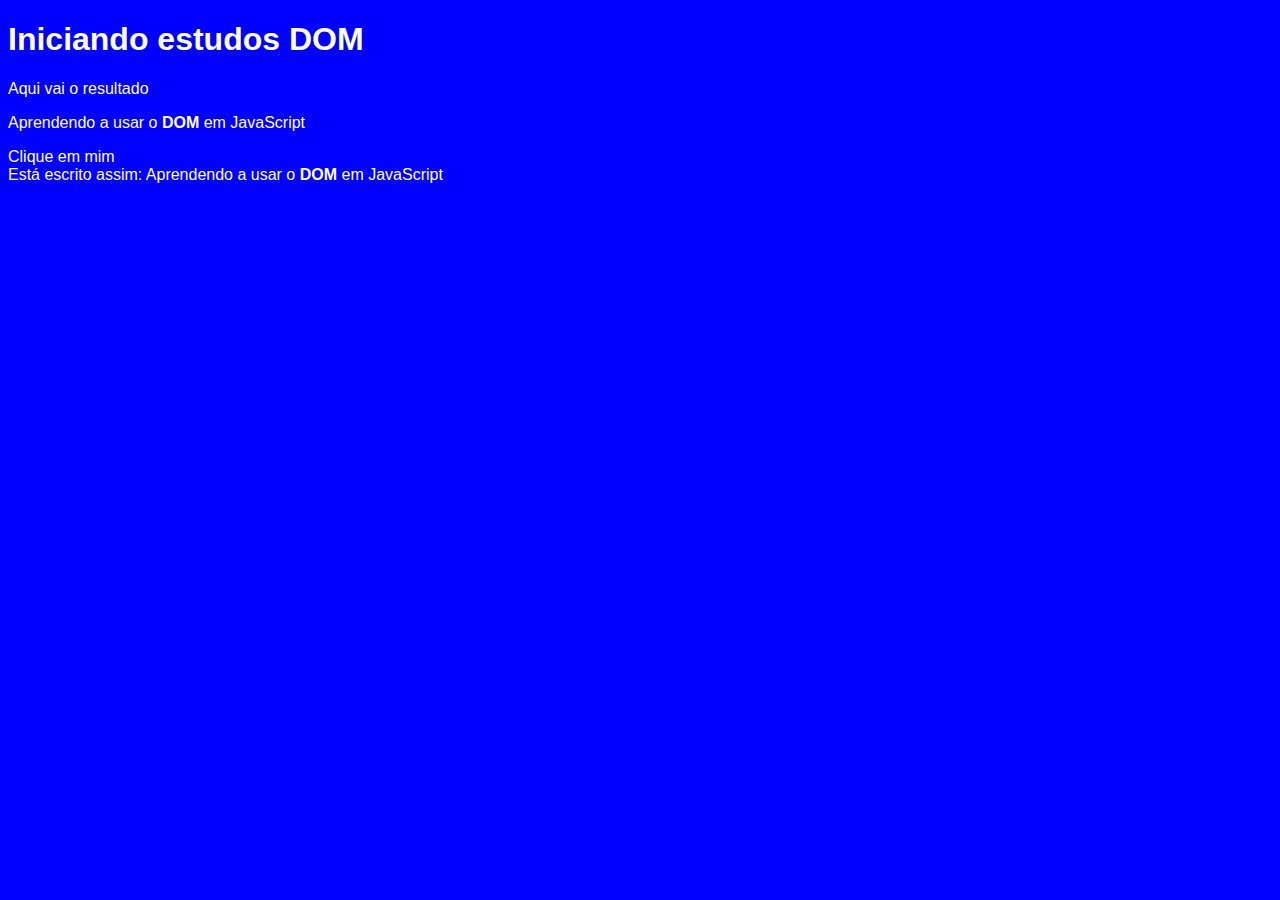
<file: ex003.dom/index.html>
<!DOCTYPE html>
<html lang="en">
<head>
    <meta charset="UTF-8">
    <meta name="viewport" content="width=device-width, initial-scale=1.0">
    <title>asdad</title>
    <style>
        body {
            background-color: blue;
            color: white;
            font-family: Arial, Helvetica, sans-serif;
        }
    </style>
</head>
<body>
    <h1>Iniciando estudos DOM</h1>
    <p>Aqui vai o resultado</p>
    <p>Aprendendo a usar o <strong>DOM</strong> em JavaScript</p>
    <div>
        Clique em mim
    </div>
    <script>
        var p1 = window.document.getElementsByTagName('p')[1]
        var corpo = window.document.body
        corpo.style.background = ''
        window.document.write('Está escrito assim: ' + p1.innerHTML)
        
    </script>
</body>
</html>
</file>
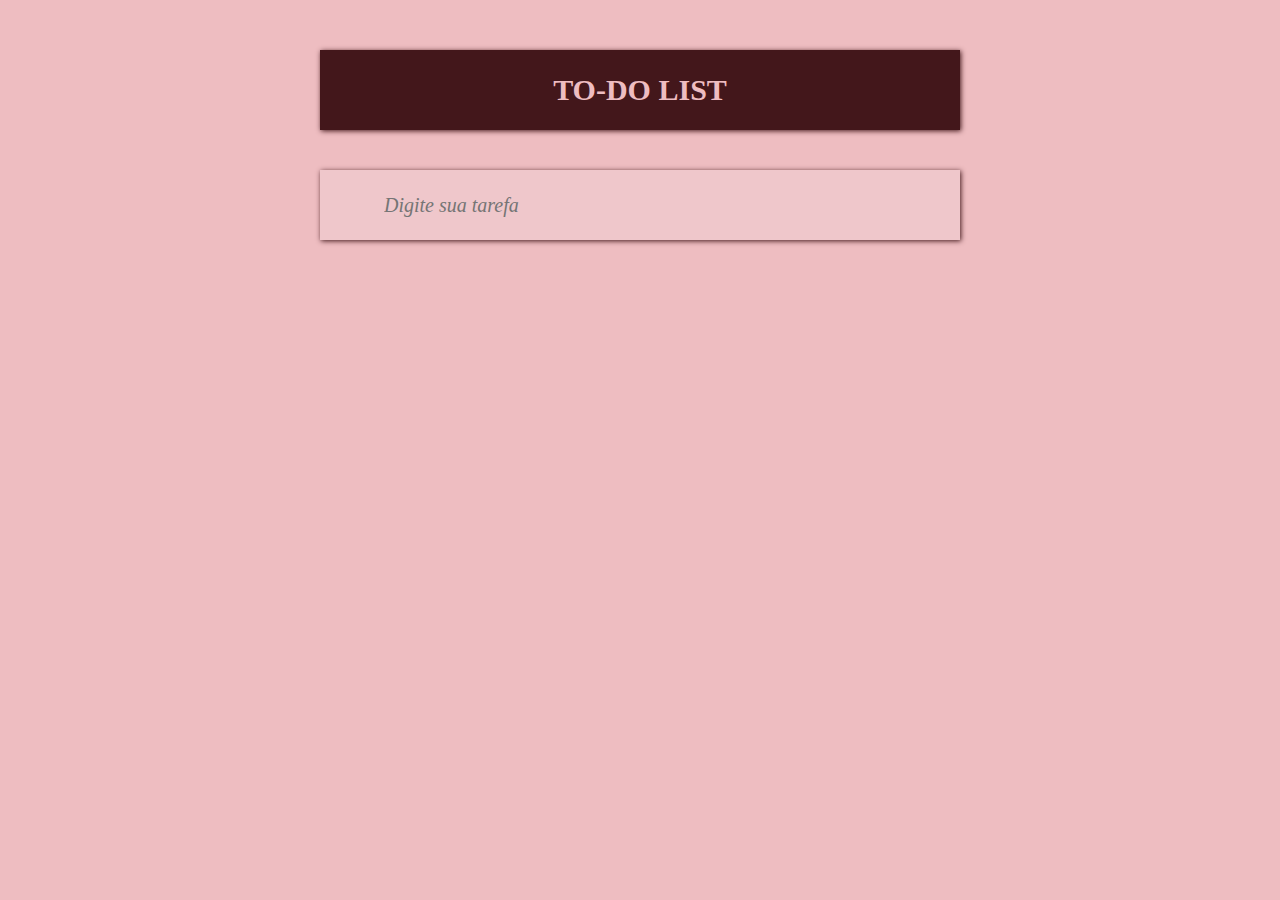
<file: projeto001.todolist/index.html>
<!DOCTYPE html>
<html lang="pt-br">
<head>
    <meta charset="UTF-8">
    <meta name="viewport" content="width=device-width, initial-scale=1.0">
    <link rel="stylesheet" href="style.css">
    <title>To-do List</title>
</head>
<body>
    <div class="todo">
        <div class="todo_title">
            TO-DO LIST
        </div>

        <div class="todo_list" id="todoList">
             
        </div>

        <div class="todo_newitem">
            <div></div>
            <input type="text" id="newItem" placeholder="Digite sua tarefa">
            <div></div>
        </div>
    </div>
    <script src="app.js"></script>
</body>
</html>
</file>
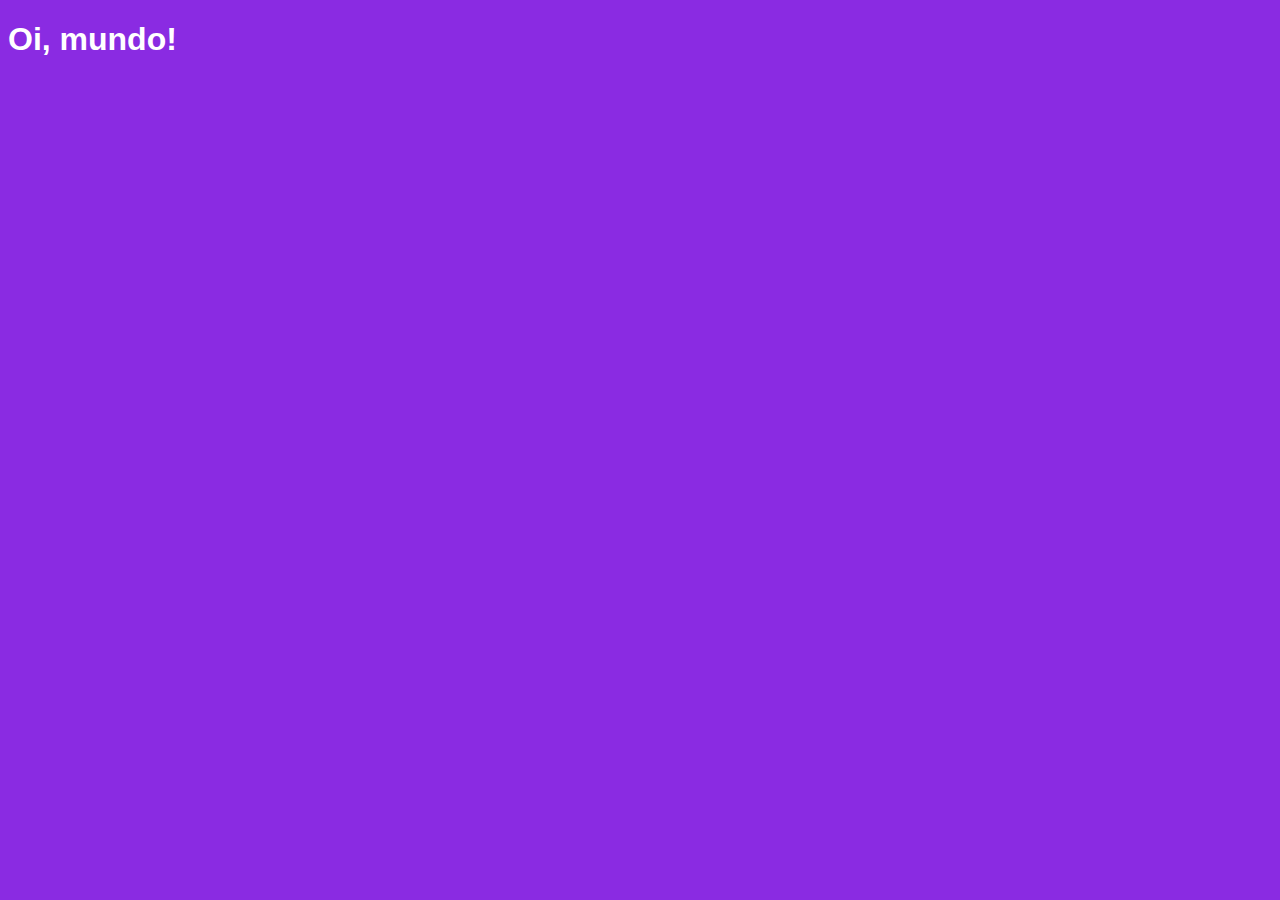
<file: aula01/ex001.html>
<!DOCTYPE html>
<html lang="pt-br">
<head>
    <meta charset="UTF-8">
    <meta name="viewport" content="width=device-width, initial-scale=1.0">
    <title>Aula 1 JS</title>
    <style>
        body {
            background-color: blueviolet;
            color: white;
            font-family: Arial, Helvetica, sans-serif;
        }
        /* comentários são importantes */
    </style>
</head>
<body>
    <h1>Oi, mundo!</h1>
    <script>
        window.alert('Minha primeira mensagem!'); // janela só com ok
        window.confirm('Está gostando de JS?') //janela com ok e cancelar
        window.prompt('Qual seu nome?') //janela com pergunta e espaço para resposta
        //comentários são importantes
        // no JS = o sinal de igual significa "recebe"
        // regras para variáveis: podem começar com letra, $ ou _; não podem começar com números; é possível usar letras ou números; é possível usar acentos e símbolos; não podem conter espaços; não podem ser palavras reservadas; maiúsculas e minúsculas fazem diferença; tente utilizar escolher nomes coerentes para as variáveis; 
    </script>
</body>
</html>
</file>
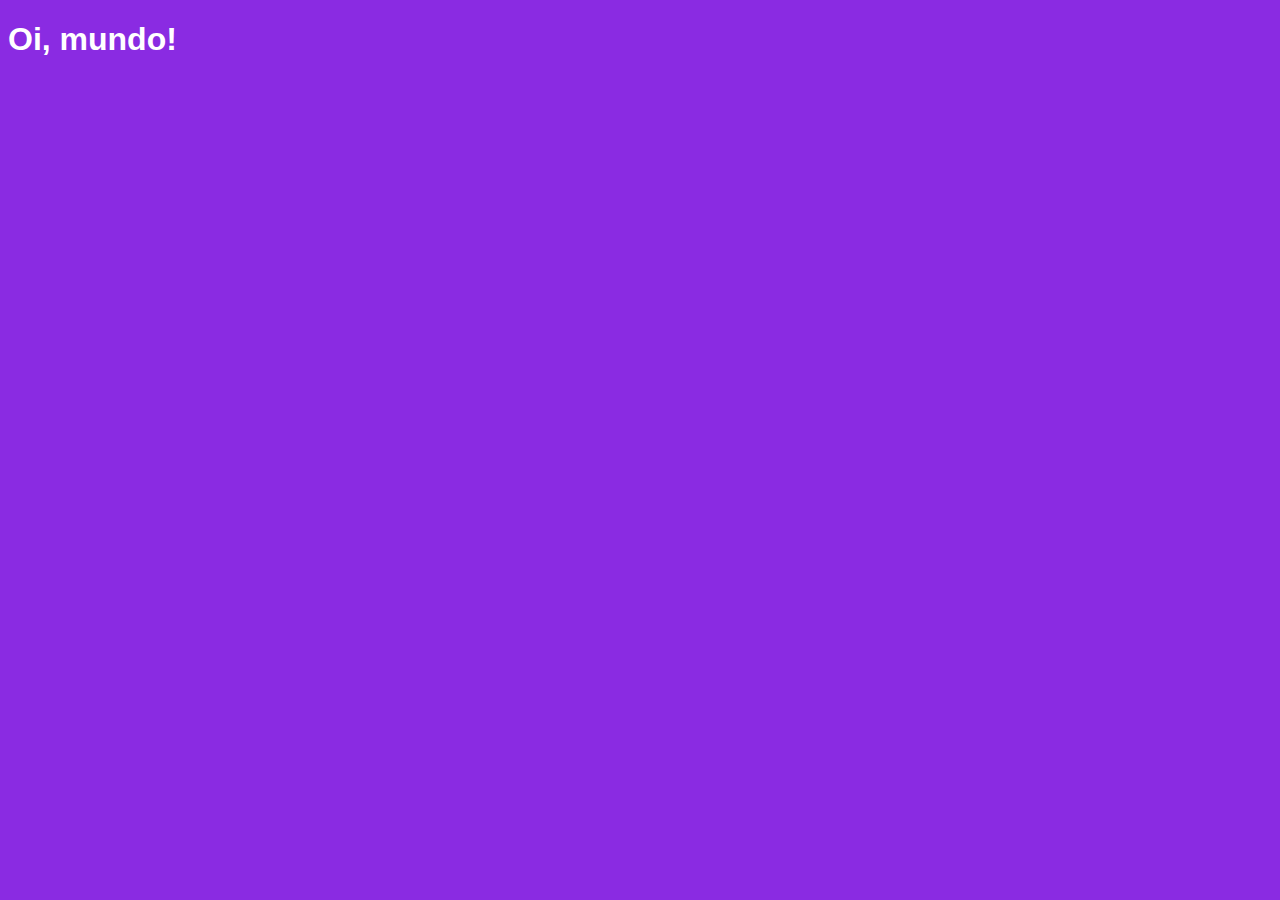
<file: aula02/ex002.html>
<!DOCTYPE html>
<html lang="pt-br">
<head>
    <meta charset="UTF-8">
    <meta name="viewport" content="width=device-width, initial-scale=1.0">
    <title>Aula 1 JS</title>
    <style>
        body {
            background-color: blueviolet;
            color: white;
            font-family: Arial, Helvetica, sans-serif;
        }
        /* comentários são importantes */
    </style>
</head>
<body>
    <h1>Oi, mundo!</h1>
    <script>
    var nome = window.prompt('Qual seu nome?')
    window.alert( 'É um prazer te conhecer, '+ nome +'!')
    </script>
</body>
</html>
</file>
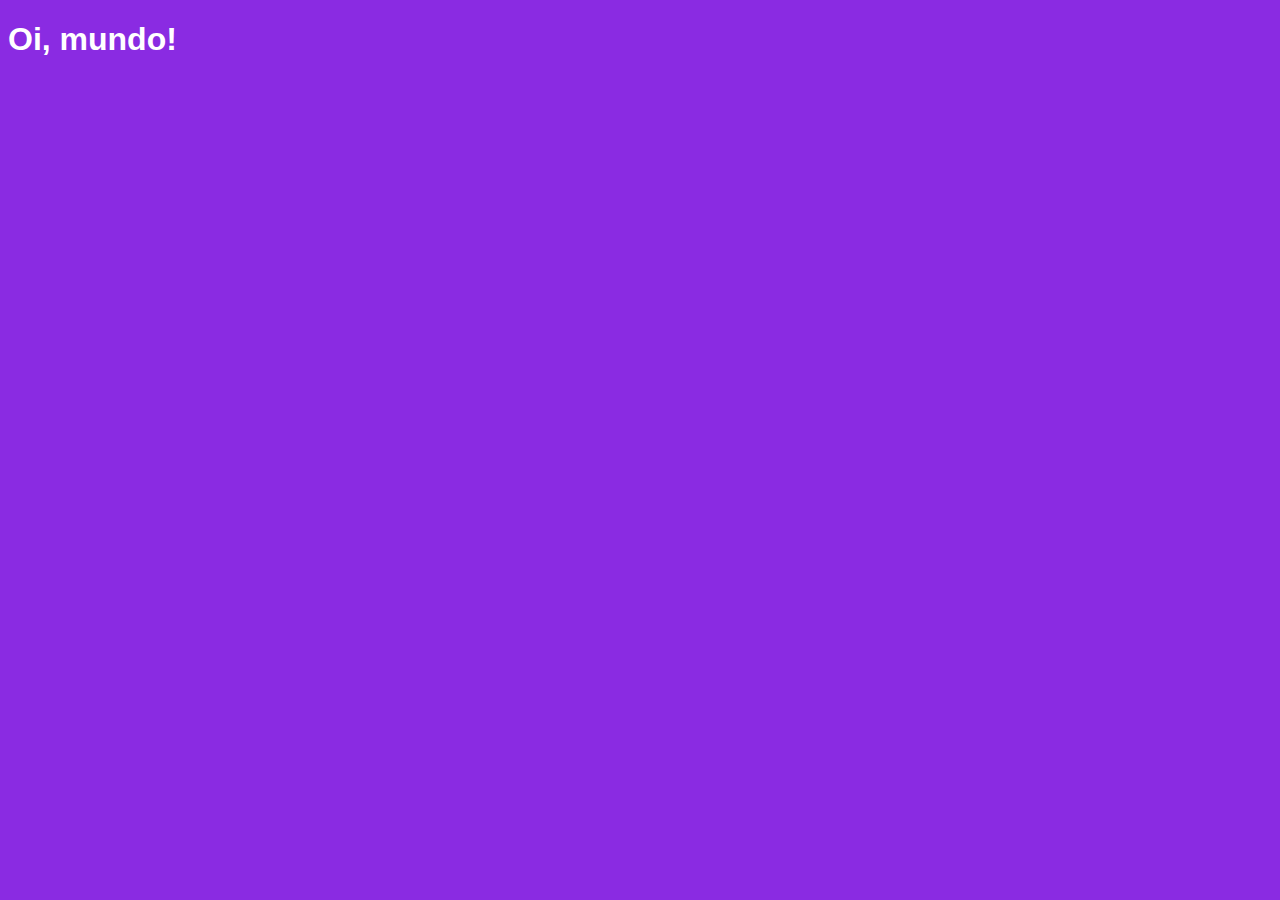
<file: aula02/ex003.html>
<!DOCTYPE html>
<html lang="pt-br">
<head>
    <meta charset="UTF-8">
    <meta name="viewport" content="width=device-width, initial-scale=1.0">
    <title>Aula 1 JS</title>
    <style>
        body {
            background-color: blueviolet;
            color: white;
            font-family: Arial, Helvetica, sans-serif;
        }
        /* comentários são importantes */
    </style>
</head>
<body>
    <h1>Oi, mundo!</h1>
    <script>
    var n1 = Number (window.prompt('Digite um número (Utilize pontos ao invés de vírgulas)'))
    var n2 = Number (window.prompt('Digite um outro número (Utilize pontos ao invés de vírgulas)'))
    var s = n1 + n2 
    window.alert(`A soma entre ${n1} e ${n2} é ${s}`)
    </script>
</body>
</html>
</file>
<file: projeto001.todolist/style.css>
:root {
    --primary-color: #EEBDC1;
    --secondary-color: #43171B;
    --tertiary-color: #98676B;
}

*{
    margin: 0;
    padding: 0;
    box-sizing: border-box;
}

html {
    font-size: 62.5%;
}

body{
    background-color: var(--primary-color); 
    font-family: Cambria, Cochin, Georgia, Times, 'Times New Roman', serif;
    font-weight: bold;
    font-size: 2rem;
}

.todo {
    display: flex;
    width: 50vw;
    flex-direction: column;
    align-items: center;
    margin: 0 auto;
    gap: 15px;
}

.todo_title{
    display: flex;
    background-color: var(--secondary-color);
    width: 100%;
    height: 80px;
    justify-content: center;
    align-items: center;
    margin-top: 50px;
    box-shadow: 1px 1px 5px var(--secondary-color);
    font-size: 3rem;
    color: var(--primary-color);
}

.todo_list {
    display: flex;
    width: 100%;
    flex-direction: column;
    gap: 10px;
    color: var(--secondary-color);
}

.todo_item{
    display: flex;
    width: 100%;
    height: 60px;
    justify-content: space-between;
    align-items: center;
    padding: 5px;
    box-shadow: 1px 1px 5px var(--secondary-color);
}

.todo_item:hover {
    cursor: pointer;
    transition: all .5s ease;
    background-color: var(--tertiary-color);
    color: var(--primary-color)
}

.todo_item > input[type='text'] {
    border: none;
    width: 80%;
    font: inherit;
}

.todo_item > input[type='button'],.todo_item > input[type='checkbox'] {
    width: 30px;
    height: 30px;
    font: inherit;
}

.todo_item > input[type='checkbox']:checked + div {
    text-decoration: line-through;
}

.todo_newitem{
    display: flex;
    background-color: #EFC7CB;
    width: 100%;
    height: 70px;
    justify-content: space-evenly;
    padding: 10px 0;
    box-shadow: 1px 1px 5px var(--secondary-color);
    margin: 10px;
    font: inherit;
}

.todo_newitem > input {
    background-color: #EFC7CB;
    border: none;
    width: 80%;
    outline: none;
    font: inherit;
}

.todo_newitem > input::placeholder {
    font-style: italic;
    font-weight: normal;
}
</file>
